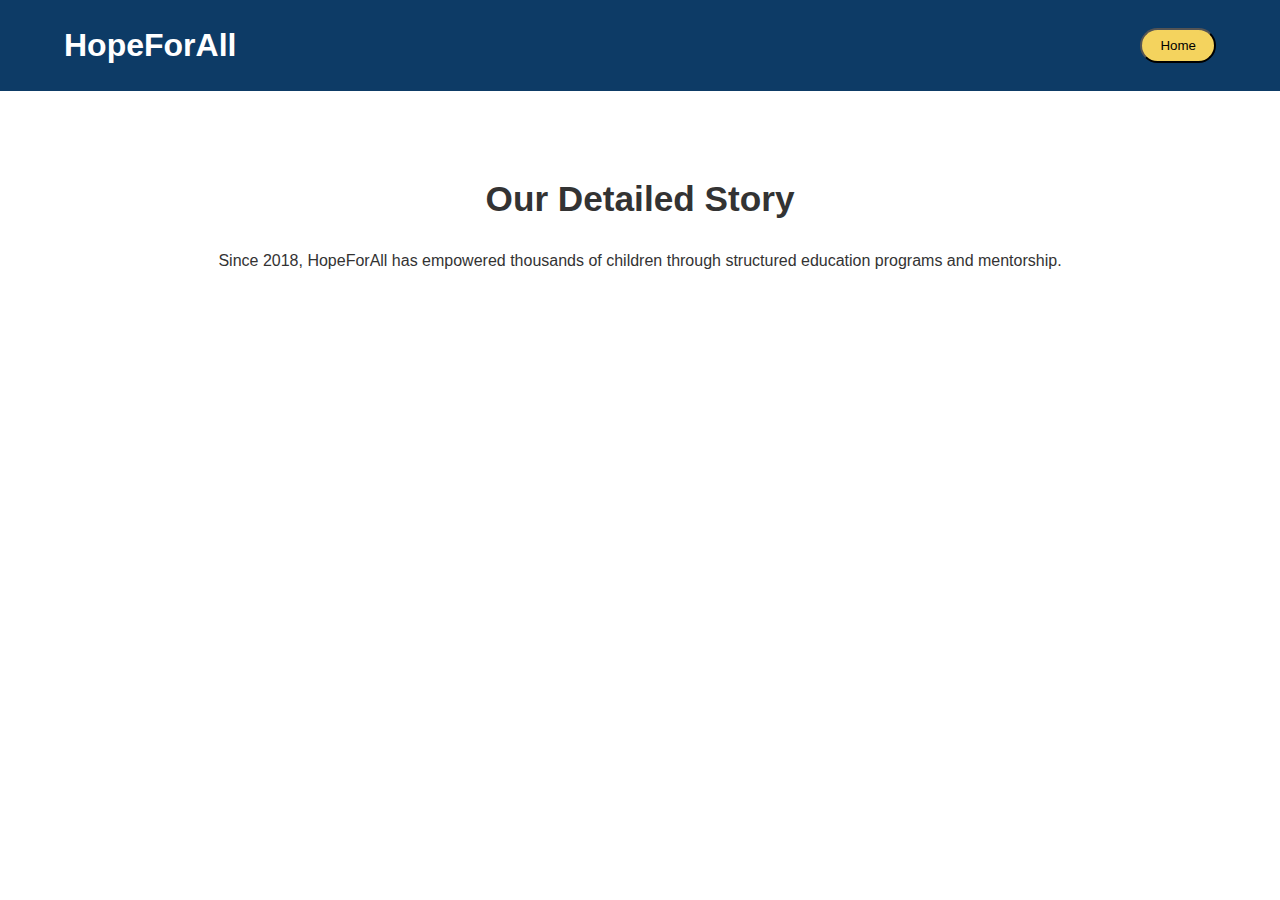
<file: about.html>
<!DOCTYPE html>
<html lang="en">
<head>
    <meta charset="UTF-8">
    <title>About HopeForAll</title>
    <link rel="stylesheet" href="style.css">
</head>
<body>

<header>
    <div class="container nav-container">
        <h1 class="logo">HopeForAll</h1>
        <button onclick="goHome()" class="btn-nav">Home</button>
    </div>
</header>

<section class="section">
    <div class="container">
        <h2>Our Detailed Story</h2>
        <p>
            Since 2018, HopeForAll has empowered thousands of children
            through structured education programs and mentorship.
        </p>
    </div>
</section>

<script src="script.js"></script>
</body>
</html>
</file>
<file: style.css>
/* GLOBAL */

* {
    margin: 0;
    padding: 0;
    box-sizing: border-box;
}

body {
    font-family: 'Poppins', sans-serif;
    line-height: 1.6;
    color: #333;
}

.container {
    width: 90%;
    max-width: 1200px;
    margin: auto;
}

.section {
    padding: 80px 0;
    text-align: center;
}

h2 {
    font-size: 2.2rem;
    margin-bottom: 20px;
}

.bg-light {
    background: #f9f9f9;
}

/* HEADER */

header {
    background: #0d3b66;
    padding: 20px 0;
    position: sticky;
    top: 0;
    z-index: 1000;
}

.nav-container {
    display: flex;
    justify-content: space-between;
    align-items: center;
}

.logo {
    color: white;
    font-weight: 800;
}

nav ul {
    list-style: none;
    display: flex;
}

nav ul li {
    margin-left: 25px;
}

nav ul li a {
    color: white;
    text-decoration: none;
    font-weight: 500;
}

.btn-nav {
    background: #f4d35e;
    padding: 8px 18px;
    border-radius: 25px;
    color: black;
}

/* HERO */

.hero {
    height: 100vh;
    background: linear-gradient(to right, #0d3b66cc, #f95738cc),
                url('https://images.unsplash.com/photo-1509062522246-3755977927d7');
    background-size: cover;
    background-position: center;
    display: flex;
    justify-content: center;
    align-items: center;
    text-align: center;
    color: white;
}

.hero-content h2 {
    font-size: 3rem;
}

.hero-buttons {
    margin-top: 20px;
}

.btn-primary {
    background: #f95738;
    color: white;
    padding: 12px 28px;
    border-radius: 30px;
    text-decoration: none;
    border: none;
    margin: 10px;
    cursor: pointer;
    transition: 0.3s;
}

.btn-primary:hover {
    background: #d8432e;
    transform: translateY(-3px);
}

.btn-secondary {
    background: white;
    color: #0d3b66;
    padding: 12px 28px;
    border-radius: 30px;
    text-decoration: none;
}

/* ABOUT */

.about-grid {
    display: flex;
    align-items: center;
    gap: 40px;
    text-align: left;
}

.about-grid img {
    width: 100%;
    border-radius: 15px;
}

/* CARDS */

.cards {
    display: flex;
    gap: 20px;
    margin-top: 40px;
}

.card {
    background: white;
    padding: 30px;
    border-radius: 15px;
    box-shadow: 0 10px 25px rgba(0,0,0,0.08);
    transition: 0.3s;
}

.card:hover {
    transform: translateY(-10px);
}

/* IMPACT */

.impact-section {
    background: #0d3b66;
    color: white;
}

.stats {
    display: flex;
    justify-content: space-around;
}

.stat-box h3 {
    font-size: 2.5rem;
    color: #f4d35e;
}

/* TESTIMONIAL */

.testimonial-grid {
    display: flex;
    gap: 20px;
    margin-top: 40px;
}

.testimonial {
    background: #f95738;
    color: white;
    padding: 30px;
    border-radius: 15px;
}

/* CTA */

.cta-section {
    background: linear-gradient(to right, #f95738, #0d3b66);
    color: white;
    padding: 60px 20px;
    text-align: center;
}

/* FORM */

form {
    display: flex;
    flex-direction: column;
    width: 60%;
    margin: auto;
}

form input,
form textarea {
    margin-bottom: 15px;
    padding: 12px;
    border-radius: 8px;
    border: 1px solid #ccc;
}

/* FOOTER */

footer {
    background: #0d3b66;
    color: white;
    padding: 25px 0;
}

/* RESPONSIVE */

@media(max-width: 768px) {

    .about-grid,
    .cards,
    .stats,
    .testimonial-grid {
        flex-direction: column;
    }

    form {
        width: 90%;
    }

    .hero-content h2 {
        font-size: 2rem;
    }
}
</file>
